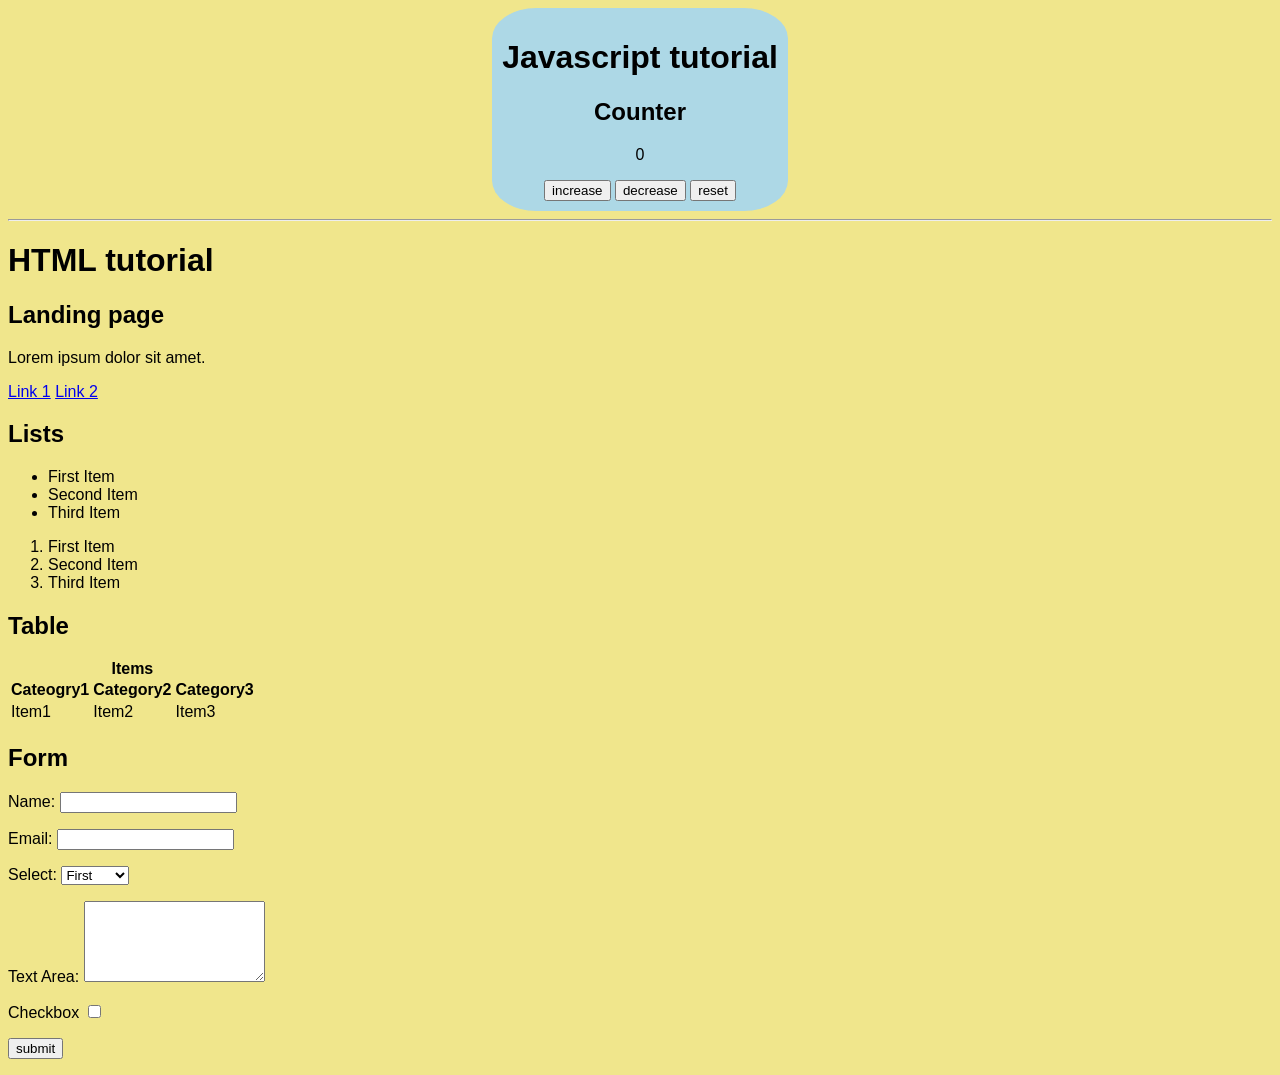
<file: index.html>
<!DOCTYPE html>
<html lang="en">
<head>
    <meta charset="UTF-8">
    <meta name="viewport" content="width=device-width, initial-scale=1.0">
    <title>Counter</title>
    <link rel="stylesheet" href="style.css">
    <script src="script.js" defer></script>
</head>
<body>
    <div id="javascript">
        <h1>Javascript tutorial</h1>
        <h2>Counter</h2>
        <p id="counter"></p>
        <button id="increase">increase</button>
        <button id="decrease">decrease</button>
        <button id="reset">reset</button>
    </div>
    <hr>
    <div id="html">
        <h1>HTML tutorial</h1>
        <h2>Landing page</h2>
        <p>Lorem ipsum dolor sit amet.</p>
        <a href="second.html">Link 1</a>
        <a href="second.html">Link 2</a>
        <h2>Lists</h2>
        <ul>
            <li>First Item</li>
            <li>Second Item</li>
            <li>Third Item</li>
        </ul>
        <ol>
            <li>First Item</li>
            <li>Second Item</li>
            <li>Third Item</li>
        </ol>
        <h2>Table</h2>
        <table>
            <caption><strong>Items</strong></caption>
            <thead>
                <tr>
                    <th>Cateogry1</th>
                    <th>Category2</th>
                    <th>Category3</th>
                </tr>
            </thead>
            <tbody>
                <tr>
                    <td>Item1</td>
                    <td>Item2</td>
                    <td>Item3</td>
                </tr>
            </tbody>
        </table>
        <h2>Form</h2>
        <form action="" id="form">
            <p>
                <label for="name">Name:</label>
                <input type="text" name="name" id="name" required>
            </p>
            <p>
                <label for="email">Email:</label>
                <input type="email" name="email" id="email" required>
            </p>
            <p>
                <label for="topic">Select:</label>
                <select name="topic" id="topic" required>
                    <option value="First">First</option>
                    
                    <option value="Second">Second</option>
                    
                    <option value="Third">Third</option>
                </select>
            </p>
            <p>
                <label for="textarea">Text Area:</label>
                <textarea name="textarea" id="textarea" rows="5" required></textarea>
            </p>
            <p>
                <label for="checkbox">Checkbox</label>
                <input type="checkbox" name="checkbox" id="checkbox">
            </p>
            <button type="submit">submit</button>
        </form>

        <p id="result"></p>
    </div>
</body>
</html>
</file>
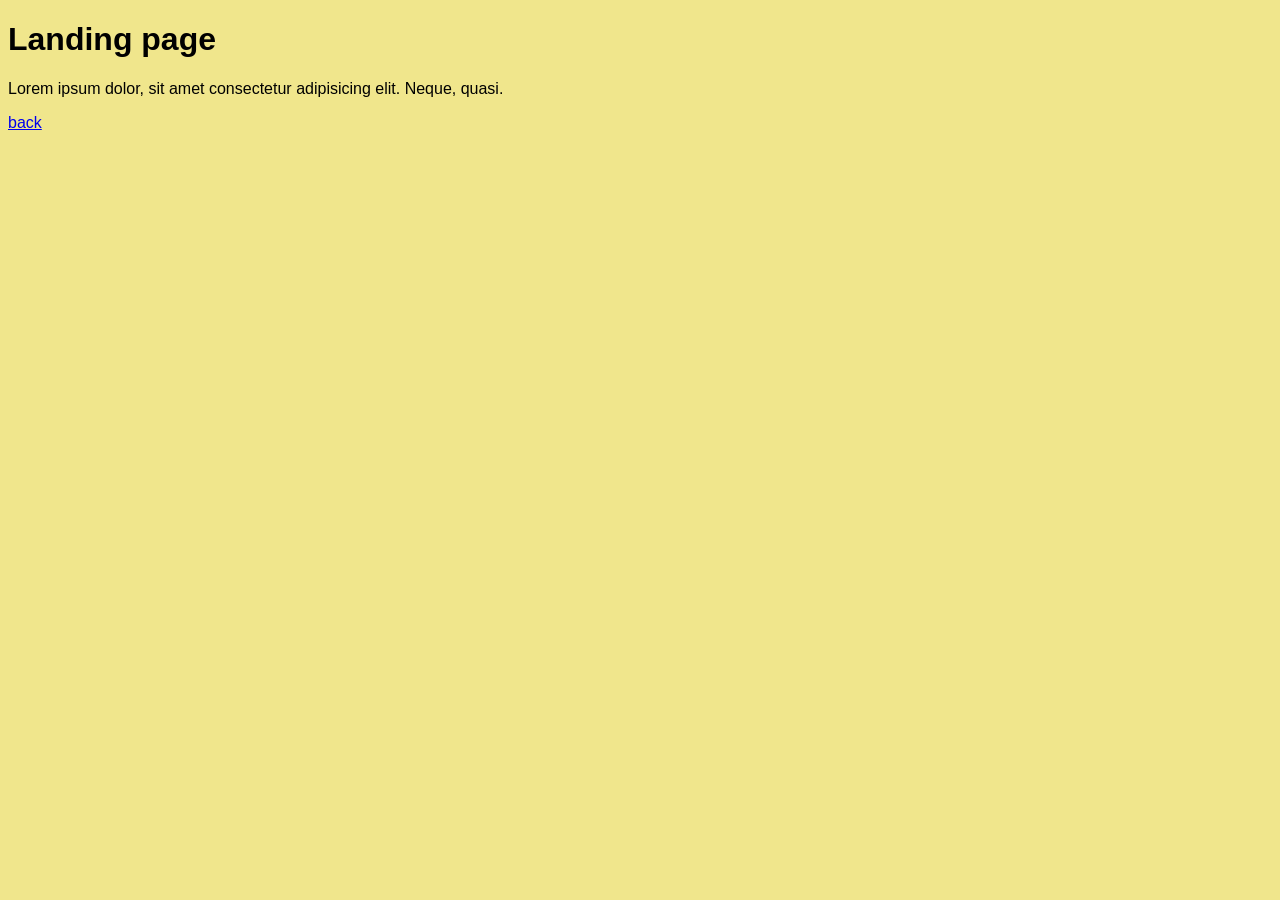
<file: second.html>
<!DOCTYPE html>
<html lang="en">
<head>
    <meta charset="UTF-8">
    <meta name="viewport" content="width=device-width, initial-scale=1.0">
    <title>Second</title>
    <link rel="stylesheet" href="style.css">
</head>
<body>
    <h1>Landing page</h1>
    <p>Lorem ipsum dolor, sit amet consectetur adipisicing elit. Neque, quasi.</p>
    <a href="index.html">back</a>
</body>
</html>
</file>
<file: style.css>
body{
    font-family: Arial, Helvetica, sans-serif;
    background-color: khaki;
}

#javascript{
    background-color: lightblue;
    text-align: center;
    align-self: center;
    padding: 10px;
    width: fit-content;
    margin: 0 auto;
    border-radius: 15%;
}
button:hover, input:hover, select:hover, textarea:hover{
    background-color: navy;
    color: white;
}
</file>
